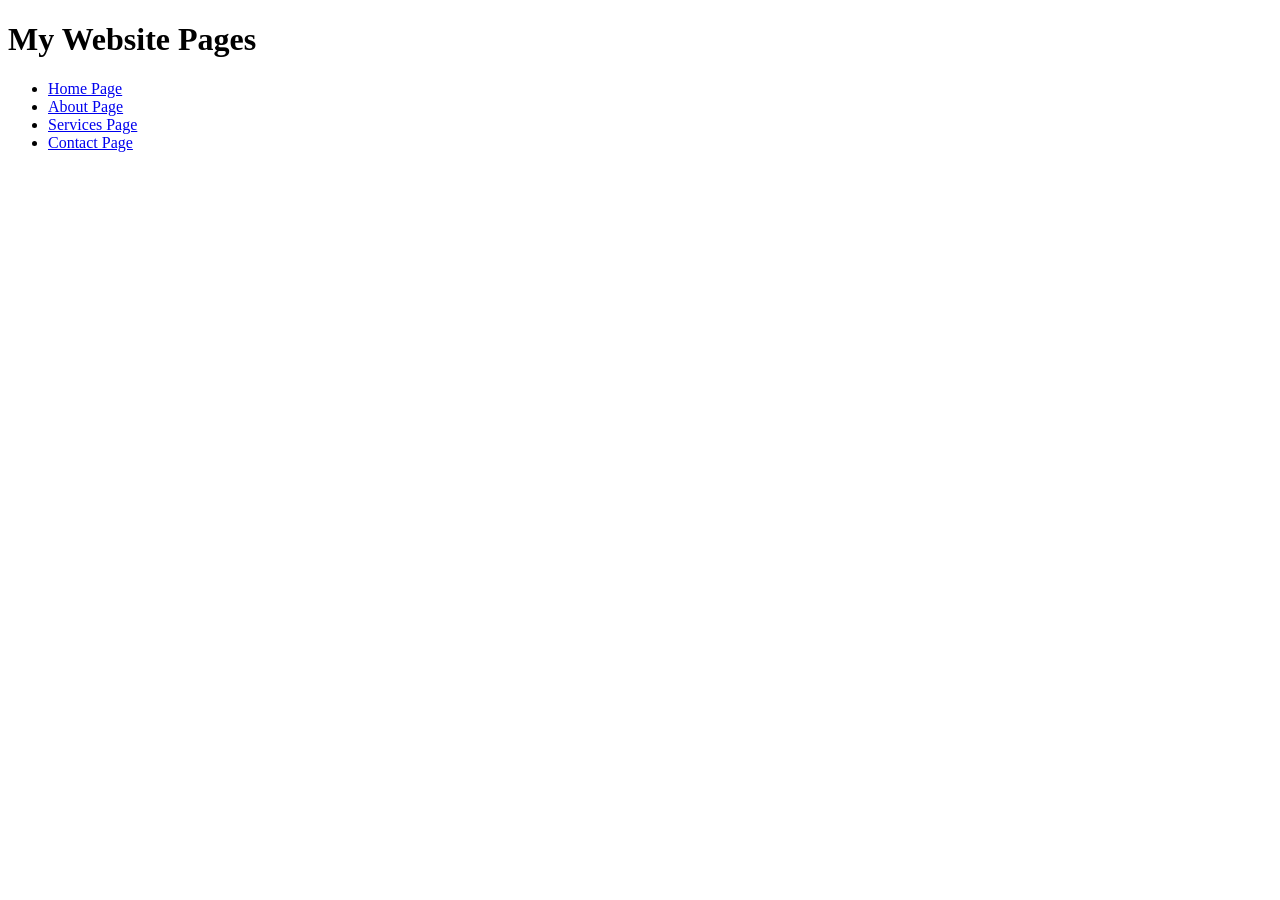
<file: index.html>
<!DOCTYPE html>
<html lang="en">
<head>
    <meta charset="UTF-8">
    <meta name="viewport" content="width=device-width, initial-scale=1.0">
    <title>WAd-cs324</title>
</head>
<body>

    <h1>My Website Pages</h1>

    <ul>
        <li><a href="home page.html">Home Page</a></li>
        <li><a href="about page.html">About Page</a></li>
        <li><a href="services page.html">Services Page</a></li>
        <li><a href="contact page.html">Contact Page</a></li>
    </ul>

</body>
</html>
</file>
